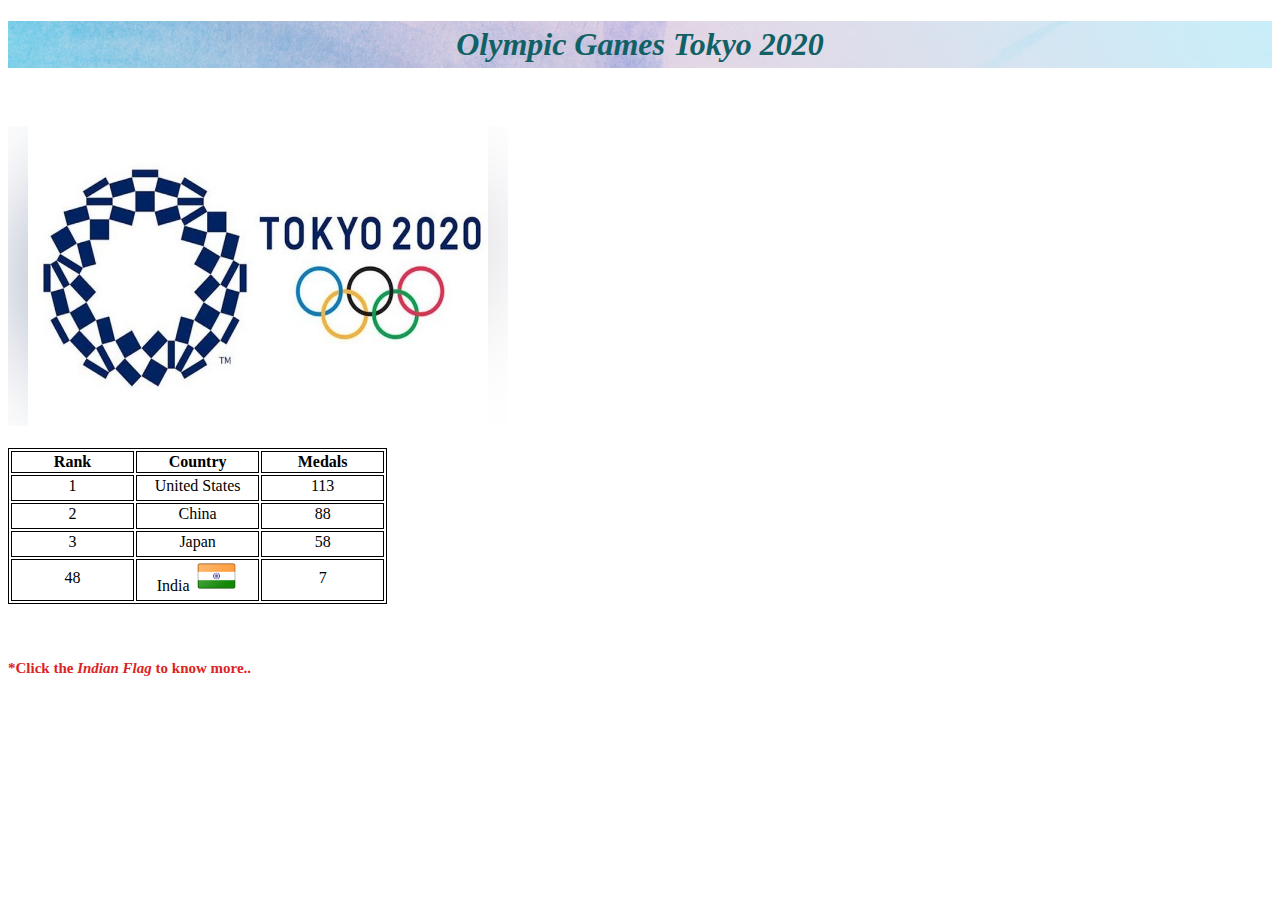
<file: index.html>
<!DOCTYPE html>
<html>
    <head>
        <title> Practicle.Tirth</title>
        <link rel="stylesheet" href="style.css">
    </head>
    <body>
        <h1>Olympic Games Tokyo 2020</h1>
        <br>
        <br>
     <img src="logo.jpeg"  style="width:500px;height:300px;" >
     <br>
     <br>
     <table style="width:30%">
        <tr>
          <th>Rank</th>
          <th>Country</th>
          <th>Medals</th>
        </tr>
        <tr>
          <td>1</td>
          <td>United States</td>
          <td>113</td>
        </tr>
        <tr>
          <td>2</td>
          <td>China</td>
          <td>88</td>
        </tr>

        <tr>
            <td>3</td>
            <td>Japan</td>
            <td>58</td>
          </tr>
          <tr>
            <td>48</td>
            <td>India <a href="india.html">
                <img src="ind.png" height="30px"">
            </a> </td>
            <td>7</td>
          </tr>
      </table>
      <br><br>
      <h4>*Click the <b><i>Indian Flag</i></b> to know more..</h4> 
    </body>
</html>
</file>
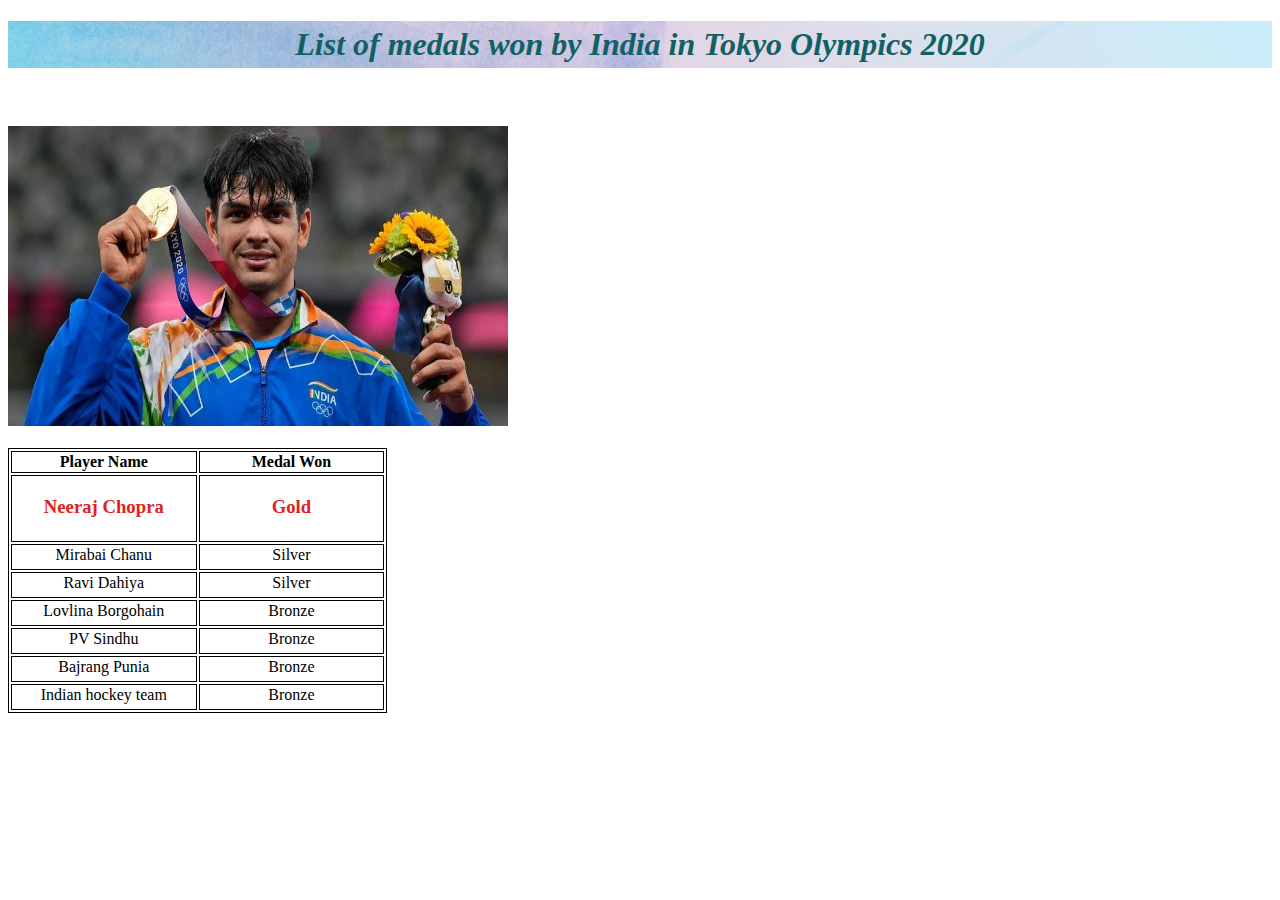
<file: india.html>
<!DOCTYPE html>
<html>
    <head>
        <title> Indian Medals</title>
        <link rel="stylesheet" href="style.css">
    </head>
    <body>
        <h1>List of medals won by India in Tokyo Olympics 2020</h1>
        <br>
        <br>
        <img src="NeerajC.jpg"  style="width:500px;height:300px;" >
        <br>
        <br>
        <table style="width:30%">
            <tr>
              <th>Player Name</th>
              <th>Medal Won</th>
              
            </tr>
            <tr>
              <td><h3>Neeraj Chopra</h3></td>
              <td><h3>Gold</h3></td>
            
            </tr>
            <tr>
              <td>Mirabai Chanu</td>
              <td>Silver</td>
        
            </tr>
            <tr>
                <td>Ravi  Dahiya</td>
                <td>Silver</td>
            
              </tr>
            <tr>
                <td>Lovlina Borgohain</td>
                <td>Bronze</td>
            
              </tr>
              <tr>
                <td>PV Sindhu</td>
                <td>Bronze</td>
              </tr>

              <tr>
                <td>Bajrang Punia</td>
                <td>Bronze</td>
            
              </tr>
             

             
              <tr>
                <td>Indian hockey team</td>
                <td>Bronze</td>
              </tr>
          </table>
</html>
</file>
<file: style.css>
h1{
    text-align: center;
    color:rgb(17, 97, 100);
    font-style: oblique;
    padding: 5px;
    background-image: url(bg2.jpg);
}

h3{
    text-align: center;
    color:rgb(221, 35, 35);
    font-style:normal;
    padding: 0px;
}
h4{
    color:rgb(221, 35, 35);
    font-style:normal;
    font-size: 15px;
}

table, th, td {
  border:1px solid black;
}
th
{width:20%
   
}
td{
    text-align: center;
    padding-bottom:5px
}
</file>
